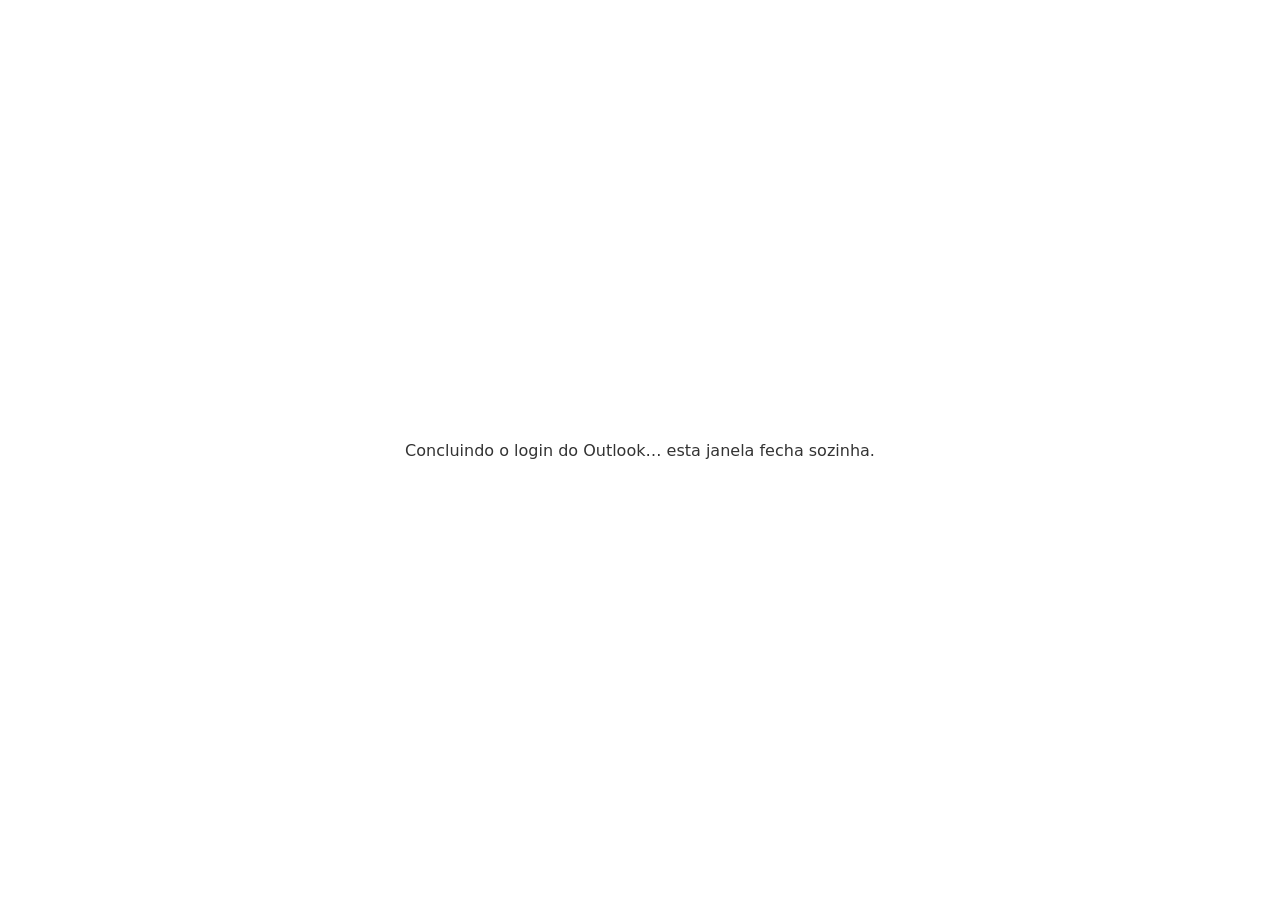
<file: msal.html>
<!doctype html>
<html lang="pt-BR"><head><meta charset="utf-8"><meta name="viewport" content="width=device-width,initial-scale=1"><title>Login Microsoft</title>
<style>body{font-family:system-ui,Segoe UI,Arial,sans-serif;background:#fff;color:#333;display:grid;place-items:center;height:100vh;margin:0}</style></head>
<body><p>Concluindo o login do Outlook… esta janela fecha sozinha.</p></body></html>
</file>
